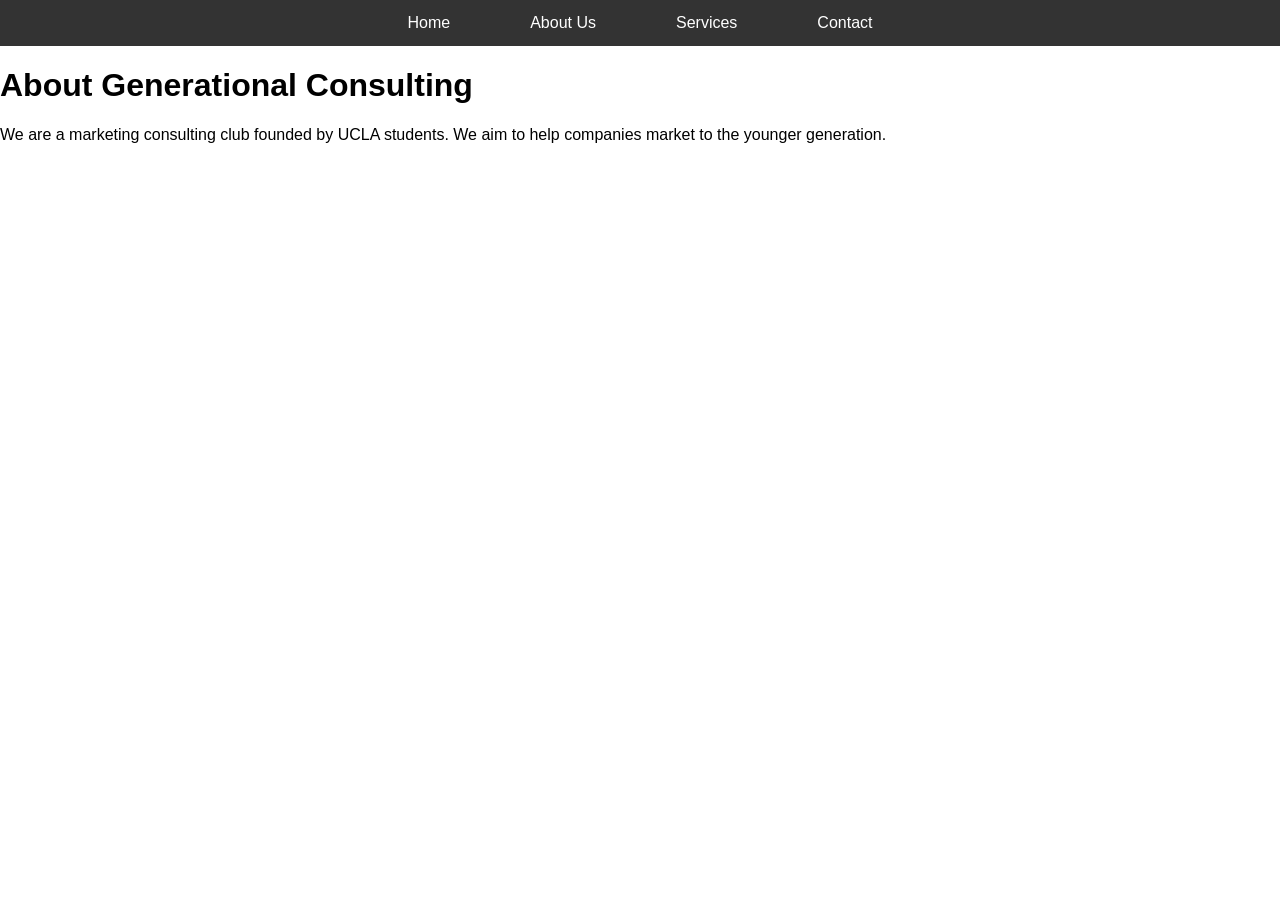
<file: about.html>
<!DOCTYPE html>
<html lang="en">
<head>
    <meta charset="UTF-8">
    <meta name="viewport" content="width=device-width, initial-scale=1.0">
    <title>About Us - Generational Consulting</title>
    <link rel="stylesheet" href="styles.css">
</head>
<body>
    <header>
        <nav>
            <ul class="navbar">
                <li><a href="index.html">Home</a></li>
                <li><a href="about.html">About Us</a></li>
                <li><a href="services.html">Services</a></li>
                <li><a href="contact.html">Contact</a></li>
            </ul>
        </nav>
    </header>

    <main>
        <h1>About Generational Consulting</h1>
        <p>We are a marketing consulting club founded by UCLA students. We aim to help companies market to the younger generation.</p>
    </main>

    <footer>
    </footer>
</body>
</html>
</file>
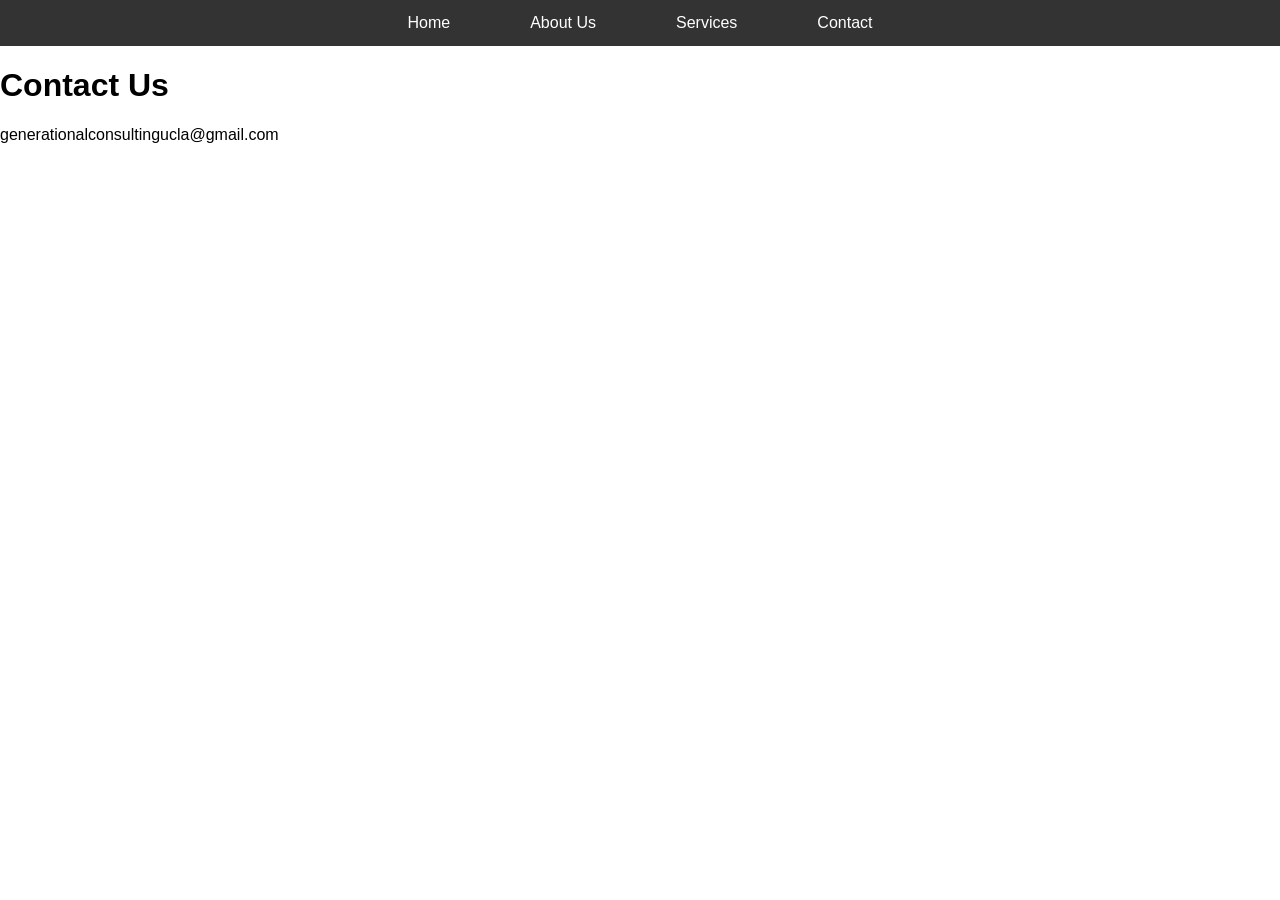
<file: contact.html>
<!DOCTYPE html>
<html lang="en">
<head>
    <meta charset="UTF-8">
    <meta name="viewport" content="width=device-width, initial-scale=1.0">
    <title>Contact Us</title>
    <link rel="stylesheet" href="styles.css">
</head>
<body>
    <header>
        <nav>
            <ul class="navbar">
                <li><a href="index.html">Home</a></li>
                <li><a href="about.html">About Us</a></li>
                <li><a href="services.html">Services</a></li>
                <li><a href="contact.html">Contact</a></li>
            </ul>
        </nav>
    </header>

    <main>
        <h1>Contact Us</h1>
        <p>generationalconsultingucla@gmail.com</p>
    </main>

    <footer>
    </footer>
</body>
</html>
</file>
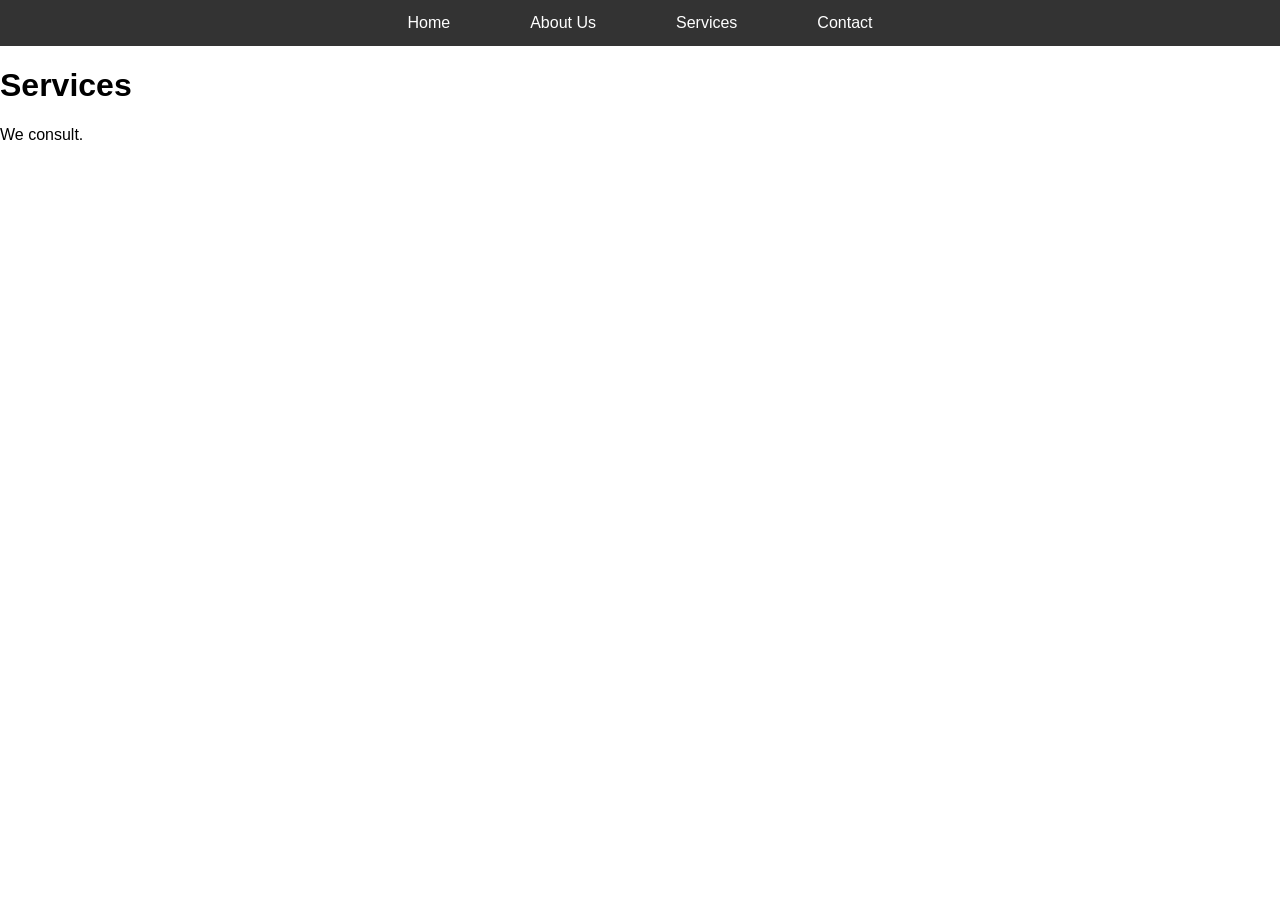
<file: services.html>
<!DOCTYPE html>
<html lang="en">
<head>
    <meta charset="UTF-8">
    <meta name="viewport" content="width=device-width, initial-scale=1.0">
    <title>Our Services</title>
    <link rel="stylesheet" href="styles.css">
</head>
<body>
    <header>
        <nav>
            <ul class="navbar">
                <li><a href="index.html">Home</a></li>
                <li><a href="about.html">About Us</a></li>
                <li><a href="services.html">Services</a></li>
                <li><a href="contact.html">Contact</a></li>
            </ul>
        </nav>
    </header>

    <main>
        <h1>Services</h1>
        <p>We consult.</p>
    </main>

    <footer>
    </footer>
</body>
</html>
</file>
<file: styles.css>
body {
    font-family: Arial, sans-serif;
    margin: 0;
    padding: 0;
}

.navbar {
    list-style-type: none;
    margin: 0;
    padding: 0;
    background-color: #333;
    display: flex;
    justify-content: center;
}

.navbar li {
    margin: 0 20px;
}

.navbar a {
    color: white;
    text-decoration: none;
    padding: 14px 20px;
    display: block;
    text-align: center;
}

.navbar a:hover {
    background-color: #ddd;
    color: black;
}
</file>
